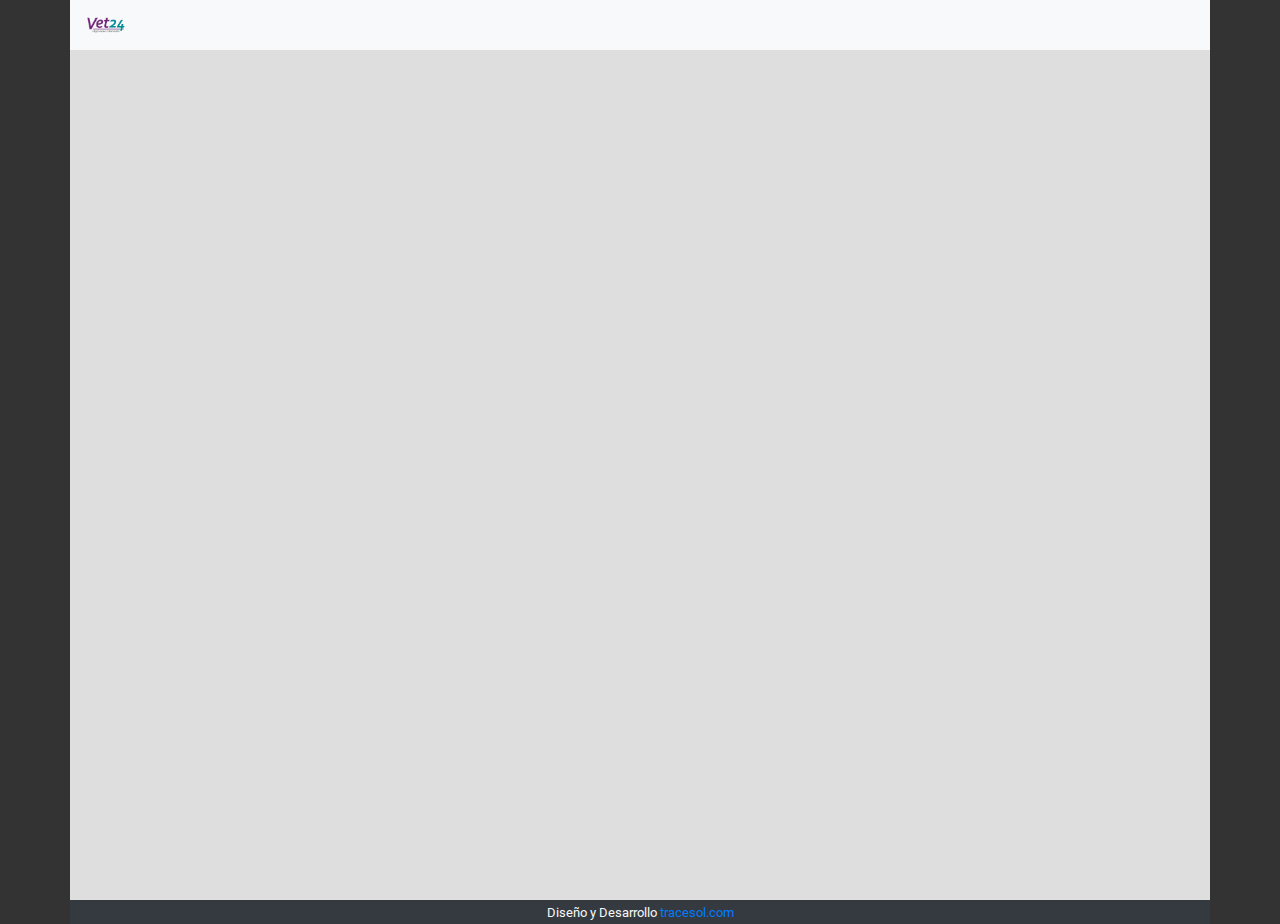
<file: index.html>
<!doctype html>
<html lang="es">
	<head>
	<meta charset="utf-8">
    <meta name="viewport" content="width=device-width, initial-scale=1">
    <meta name="description" content="Sistema de VideoConsultas Veterinarias">
    <meta name="author" content="tracesol.com">
    <title>Sistema de Gestión de VideoConsultas</title>
    <link href="fonts/roboto/roboto.css" rel="stylesheet"> 
    <link rel="stylesheet" href="css/bootstrap.min.css">
    <script src="js/jquery.min.js"></script> 
    <script src="js/popper.min.js"></script>
    <script src="js/bootstrap.min.js"></script>
    <link rel="stylesheet" href="fonts/fontawesome/css/fontawesome-all.min.css"/>
    <link href="css/styles.css" rel="stylesheet"> 
</head>
<body>
    <div class="container p-0" id="contbase">
        <nav class="navbar navbar-expand-lg navbar-light bg-light py-0">
            <a class="navbar-brand" href="index.html?p=turnos"><img src="images/logo.png" width="40" height="40" class="d-inline-block align-top" alt="" loading="lazy"></a>
            <button class="navbar-toggler" type="button" data-toggle="collapse" data-target="#navbarSupportedContent" aria-controls="navbarSupportedContent" aria-expanded="false" aria-label="Toggle navigation">
                <span class="navbar-toggler-icon"></span>
            </button>
            <div class="collapse navbar-collapse" id="navbarSupportedContent">
            </div>
        </nav>
        <div class="wrapper p-3" id="cont">
        <!--CONTENIDO DE CADA PAGINA DESDE ACA-->
        </div>
    </div>
    <div class="container p-0 bg-dark text-light text-center"><small>Diseño y Desarrollo <span class="text-primary" style="cursor:pointer" onclick="location.assign('https://www.tracesol.com')">tracesol.com</span></small></div>
    <div class="modal" id="loading" style="background:url('images/loading.gif') no-repeat center fixed;background-size:cover;opacity:0.6;"></div>
    <div class="modal" tabindex="-1" role="dialog" id="modal">
        <div class="modal-dialog">
          <div class="modal-content">
            <div class="modal-header">
              <h5 class="modal-title" id="modaltitu">Modal title</h5>
              <button type="button" class="close" data-dismiss="modal" aria-label="Close">
                <span aria-hidden="true">&times;</span>
              </button>
            </div>
            <div class="modal-body" id="modalbody">
              <p>Modal body text goes here.</p>
            </div>
            <div class="modal-footer">
              <button type="button" class="btn btn-danger d-none" id="modalaceptar">Aceptar</button>
              <button type="button" class="btn btn-secondary" data-dismiss="modal">Cerrar</button>
            </div>
          </div>
        </div>
      </div>
</body>
<script src="index.js"></script>
</html>
</file>
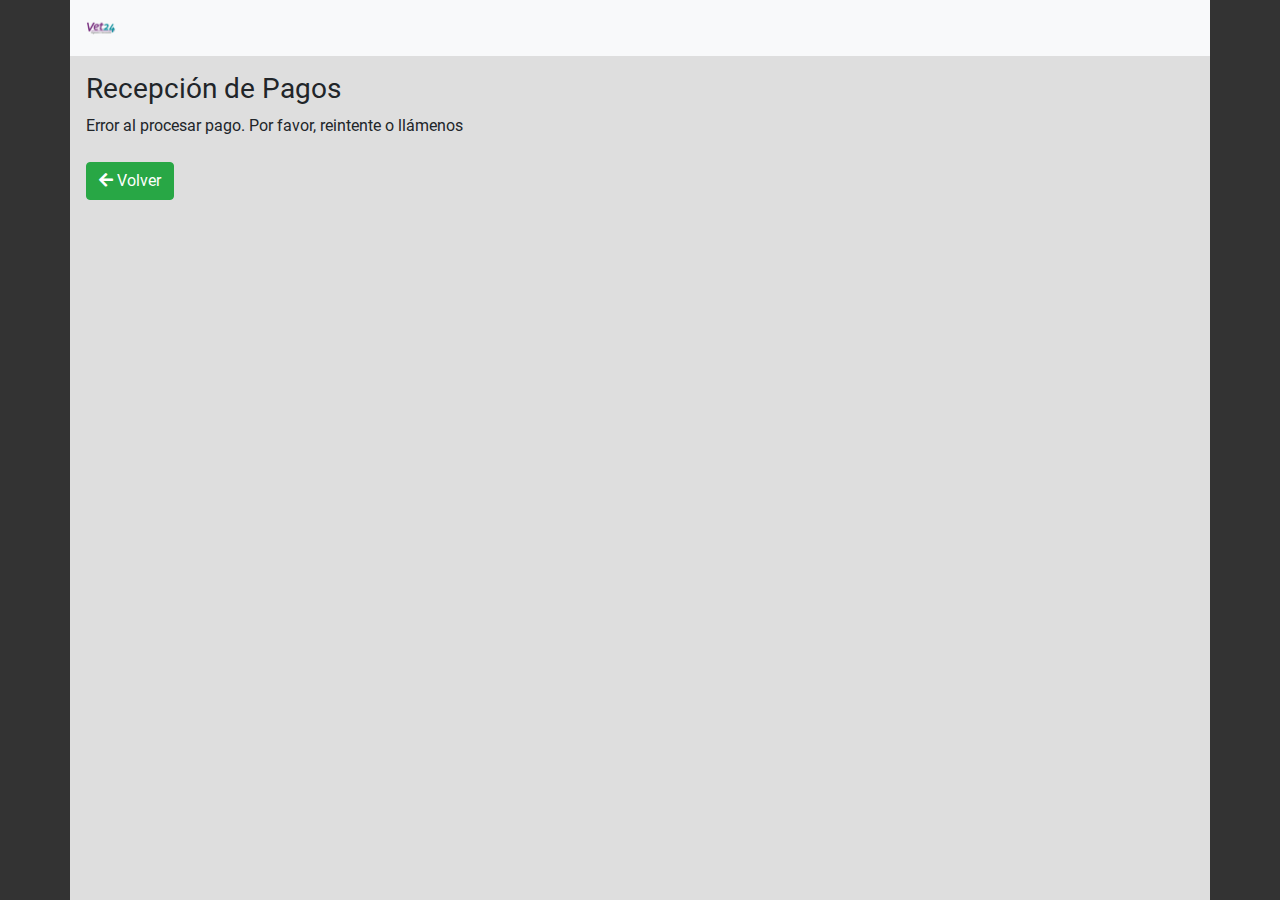
<file: recepcion.html>
<!doctype html>
<html lang="es">
	<head>
	<meta charset="utf-8">
    <meta name="viewport" content="width=device-width, initial-scale=1">
    <title>Sistema de Gestión de VideoConsultas</title>
    <link href="fonts/roboto/roboto.css" rel="stylesheet"> 
    <link rel="stylesheet" href="css/bootstrap.min.css">
    <script src="js/jquery.min.js"></script> 
    <script src="js/popper.min.js"></script>
    <script src="js/bootstrap.min.js"></script>
    <link rel="stylesheet" href="fonts/fontawesome/css/fontawesome-all.min.css"/>
    <link href="css/styles.css" rel="stylesheet"> 
</head>
<body>
    <div class="container p-0" id="contbase">
        <nav class="navbar navbar-expand-lg navbar-light bg-light">
            <a class="navbar-brand" href="index.html?p=turnos"><img src="images/logo.png" width="30" height="30" class="d-inline-block align-top" alt="" loading="lazy"></a>
            <button class="navbar-toggler" type="button" data-toggle="collapse" data-target="#navbarSupportedContent" aria-controls="navbarSupportedContent" aria-expanded="false" aria-label="Toggle navigation">
                <span class="navbar-toggler-icon"></span>
            </button>
            <div class="collapse navbar-collapse" id="navbarSupportedContent">
            </div>
        </nav>
        <div class="wrapper p-3" id="cont">
            <h3>Recepción de Pagos</h3>
            <div id="rta"></div>
            <button class="btn btn-success my-4" onclick="location.assign('index.html?p=turnos')"><i class="fa fa-arrow-left"></i> Volver</button>
        </div>
    </div>
    <div class="modal" id="loading" style="background:url('loading.gif') no-repeat center fixed;background-size:cover;opacity:0.6;"></div>
    <div class="modal" tabindex="-1" role="dialog" id="modal">
        <div class="modal-dialog">
          <div class="modal-content">
            <div class="modal-header">
              <h5 class="modal-title" id="modaltitu">Modal title</h5>
              <button type="button" class="close" data-dismiss="modal" aria-label="Close">
                <span aria-hidden="true">&times;</span>
              </button>
            </div>
            <div class="modal-body" id="modalbody">
              <p>Modal body text goes here.</p>
            </div>
            <div class="modal-footer">
              <button type="button" class="btn btn-danger d-none" id="modalaceptar">Aceptar</button>
              <button type="button" class="btn btn-secondary" data-dismiss="modal">Cerrar</button>
            </div>
          </div>
        </div>
      </div>
</body>
<script>
    let rta=document.querySelector("#rta");
    
    let ls=window.localStorage.getItem("pedido");

    let objpago={};
    if(ls != null){
        objpago=JSON.parse(ls);
    }

    let telefono=typeof objpago.telefono === "undefined" ? "" : objpago.telefono;
    let parametros=getUrlVars();
    console.log("parametros");
    console.log(parametros);
    if(typeof parametros.estado === "undefined"){
        rta.innerHTML="Error al procesar pago. Por favor, reintente o llámenos " + ((telefono != '') ? ("al " + telefono) : "");
    }else{
        console.log("parametros");
        console.log(parametros.estado);
        if(parametros.estado == "ok"){
            rta.innerHTML="Pago recibido. Nos comunicaremos para confirmar solicitud.";
            let d={"tabla":"turnos","op":"upd","set":"estado='Pagado'","filtro":"id="+objpago.idturno,"parametros":null};

            $.ajax({
                url:"jsonedit.php",
                type:"POST",
                data:d
            }).done((resp)=>{
                console.log("pagado");
                console.log(resp);
            });
        }else if(parametros.estado == "enproceso"){
            rta.innerHTML="Pago en Proceso. Nos comunicaremos al acreditarse el pago.";
            let d={"tabla":"turnos","op":"upd","set":"estado='En Proceso'","filtro":"id="+objpago.idturno,"parametros":null};
            $.ajax({
                url:"jsonedit.php",
                type:"POST",
                data:d
            }).done((resp)=>{
                console.log("pagado");
                console.log(resp);
            });
        }else{
            rta.innerHTML="Pago NO Recibido. Por favor llámenos para solucionar el inconveniente";
        }
        let data={"estado":parametros.estado, "obj":ls};
        $.ajax({
            url:"email.php",
            type:"POST",
            data:data
        }).done((resp)=>{
            console.log("resp email");
            console.log(resp);
        });
    }

    function getUrlVars() {
        let vars = {};
        let parts = window.location.href.replace(/[?&]+([^=&]+)=([^&]*)/gi, function(m,key,value) {
            vars[key] = decodeURIComponent((value + '').replace(/\+/g, '%20'));
        });
    
        return vars;
    }

</script>
</html>
</file>
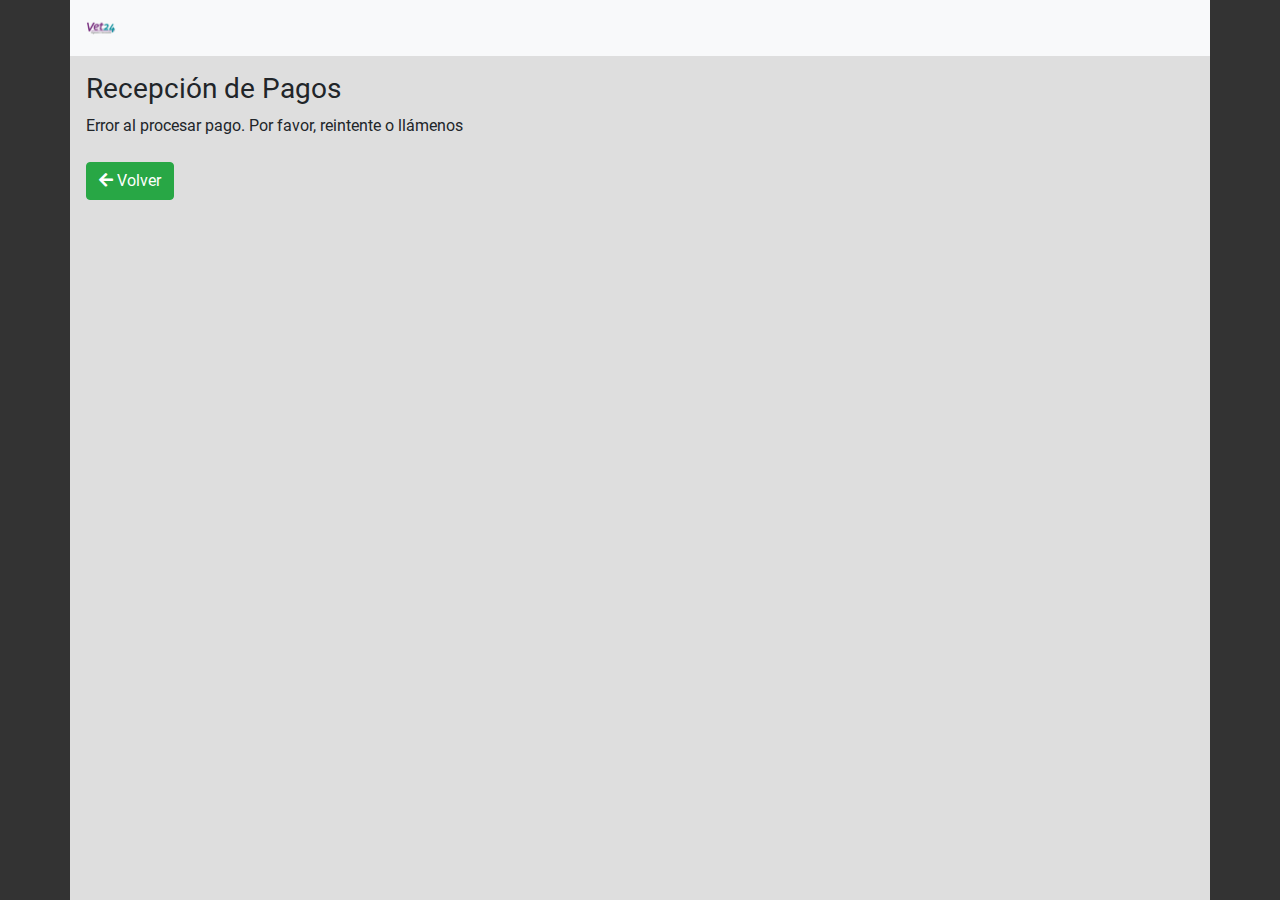
<file: recepcionpago.html>
<!doctype html>
<html lang="es">
	<head>
	<meta charset="utf-8">
    <meta name="viewport" content="width=device-width, initial-scale=1">
    <title>Sistema de Gestión de VideoConsultas</title>
    <link href="fonts/roboto/roboto.css" rel="stylesheet"> 
    <link rel="stylesheet" href="css/bootstrap.min.css">
    <script src="js/jquery.min.js"></script> 
    <script src="js/popper.min.js"></script>
    <script src="js/bootstrap.min.js"></script>
    <link rel="stylesheet" href="fonts/fontawesome/css/fontawesome-all.min.css"/>
    <link href="css/styles.css" rel="stylesheet"> 
</head>
<body>
    <div class="container p-0" id="contbase">
        <nav class="navbar navbar-expand-lg navbar-light bg-light">
            <a class="navbar-brand" href="index.html?p=turnos"><img src="images/logo.png" width="30" height="30" class="d-inline-block align-top" alt="" loading="lazy"></a>
            <button class="navbar-toggler" type="button" data-toggle="collapse" data-target="#navbarSupportedContent" aria-controls="navbarSupportedContent" aria-expanded="false" aria-label="Toggle navigation">
                <span class="navbar-toggler-icon"></span>
            </button>
            <div class="collapse navbar-collapse" id="navbarSupportedContent">
            </div>
        </nav>
        <div class="wrapper p-3" id="cont">
            <h3>Recepción de Pagos</h3>
            <div id="rta"></div>
            <button class="btn btn-success my-4" onclick="location.assign('index.html?p=turnos')"><i class="fa fa-arrow-left"></i> Volver</button>
        </div>
    </div>
    <div class="modal" id="loading" style="background:url('loading.gif') no-repeat center fixed;background-size:cover;opacity:0.6;"></div>
    <div class="modal" tabindex="-1" role="dialog" id="modal">
        <div class="modal-dialog">
          <div class="modal-content">
            <div class="modal-header">
              <h5 class="modal-title" id="modaltitu">Modal title</h5>
              <button type="button" class="close" data-dismiss="modal" aria-label="Close">
                <span aria-hidden="true">&times;</span>
              </button>
            </div>
            <div class="modal-body" id="modalbody">
              <p>Modal body text goes here.</p>
            </div>
            <div class="modal-footer">
              <button type="button" class="btn btn-danger d-none" id="modalaceptar">Aceptar</button>
              <button type="button" class="btn btn-secondary" data-dismiss="modal">Cerrar</button>
            </div>
          </div>
        </div>
      </div>
</body>
<script>
    let rta=document.querySelector("#rta");
    
    let ls=window.localStorage.getItem("pedido");

    let objpago={};
    if(ls != null){
        objpago=JSON.parse(ls);
    }

    let telefono=typeof objpago.telefono === "undefined" ? "" : objpago.telefono;
    let parametros=getUrlVars();
    console.log("parametros");
    console.log(parametros);
    if(typeof parametros.estado === "undefined"){
        rta.innerHTML="Error al procesar pago. Por favor, reintente o llámenos " +  ((telefono != '') ? ("al " + telefono) : "");
    }else{
        console.log("parametros");
        console.log(parametros.estado);
        if(parametros.estado == "ok"){
            rta.innerHTML="Pago recibido. Nos comunicaremos para confirmar solicitud.";
            let d={"tabla":"turnos","op":"upd","set":"estado='Pagado'","filtro":"id="+objpago.idturno,"parametros":null};

            $.ajax({
                url:"jsonedit.php",
                type:"POST",
                data:d
            }).done((resp)=>{
                console.log("pagado");
                console.log(resp);
            });
        }else if(parametros.estado == "enproceso"){
            rta.innerHTML="Pago en Proceso. Nos comunicaremos al acreditarse el pago.";
            let d={"tabla":"turnos","op":"upd","set":"estado='En Proceso'","filtro":"id="+objpago.idturno,"parametros":null};
            $.ajax({
                url:"jsonedit.php",
                type:"POST",
                data:d
            }).done((resp)=>{
                console.log("pagado");
                console.log(resp);
            });
        }else{
            rta.innerHTML="Pago NO Recibido. Por favor llámenos para solucionar el inconveniente";
        }
        let data={"estado":parametros.estado, "obj":ls};
        $.ajax({
            url:"email.php",
            type:"POST",
            data:data
        }).done((resp)=>{
            console.log("resp email");
            console.log(resp);
        });
    }

    function getUrlVars() {
        let vars = {};
        let parts = window.location.href.replace(/[?&]+([^=&]+)=([^&]*)/gi, function(m,key,value) {
            vars[key] = decodeURIComponent((value + '').replace(/\+/g, '%20'));
        });
    
        return vars;
    }

</script>
</html>
</file>
<file: fonts/roboto/roboto.css>
/* cyrillic-ext */
@font-face {
  font-family: 'Roboto';
  font-style: normal;
  font-weight: 400;
  src: local('Roboto'), local('Roboto-Regular'), url(KFOmCnqEu92Fr1Mu72xKOzY.woff2) format('woff2');
  unicode-range: U+0460-052F, U+1C80-1C88, U+20B4, U+2DE0-2DFF, U+A640-A69F, U+FE2E-FE2F;
}
/* cyrillic */
@font-face {
  font-family: 'Roboto';
  font-style: normal;
  font-weight: 400;
  src: local('Roboto'), local('Roboto-Regular'), url(KFOmCnqEu92Fr1Mu5mxKOzY.woff2) format('woff2');
  unicode-range: U+0400-045F, U+0490-0491, U+04B0-04B1, U+2116;
}
/* greek-ext */
@font-face {
  font-family: 'Roboto';
  font-style: normal;
  font-weight: 400;
  src: local('Roboto'), local('Roboto-Regular'), url(KFOmCnqEu92Fr1Mu7mxKOzY.woff2) format('woff2');
  unicode-range: U+1F00-1FFF;
}
/* greek */
@font-face {
  font-family: 'Roboto';
  font-style: normal;
  font-weight: 400;
  src: local('Roboto'), local('Roboto-Regular'), url(KFOmCnqEu92Fr1Mu4WxKOzY.woff2) format('woff2');
  unicode-range: U+0370-03FF;
}
/* vietnamese */
@font-face {
  font-family: 'Roboto';
  font-style: normal;
  font-weight: 400;
  src: local('Roboto'), local('Roboto-Regular'), url(KFOmCnqEu92Fr1Mu7WxKOzY.woff2) format('woff2');
  unicode-range: U+0102-0103, U+0110-0111, U+1EA0-1EF9, U+20AB;
}
/* latin-ext */
@font-face {
  font-family: 'Roboto';
  font-style: normal;
  font-weight: 400;
  src: local('Roboto'), local('Roboto-Regular'), url(KFOmCnqEu92Fr1Mu7GxKOzY.woff2) format('woff2');
  unicode-range: U+0100-024F, U+0259, U+1E00-1EFF, U+2020, U+20A0-20AB, U+20AD-20CF, U+2113, U+2C60-2C7F, U+A720-A7FF;
}
/* latin */
@font-face {
  font-family: 'Roboto';
  font-style: normal;
  font-weight: 400;
  src: local('Roboto'), local('Roboto-Regular'), url(KFOmCnqEu92Fr1Mu4mxK.woff2) format('woff2');
  unicode-range: U+0000-00FF, U+0131, U+0152-0153, U+02BB-02BC, U+02C6, U+02DA, U+02DC, U+2000-206F, U+2074, U+20AC, U+2122, U+2191, U+2193, U+2212, U+2215, U+FEFF, U+FFFD;
}
</file>
<file: css/styles.css>
html,body {
    height: 100%;
    background-color: #333;
}
#contbase{
    min-height: 100%;
    background-color:#dedede;
}
#loading{
    background:url('loading.gif') no-repeat center fixed;
    background-size:cover;
    opacity:0.6;
}
#logout{
    cursor: pointer;
}
</file>
